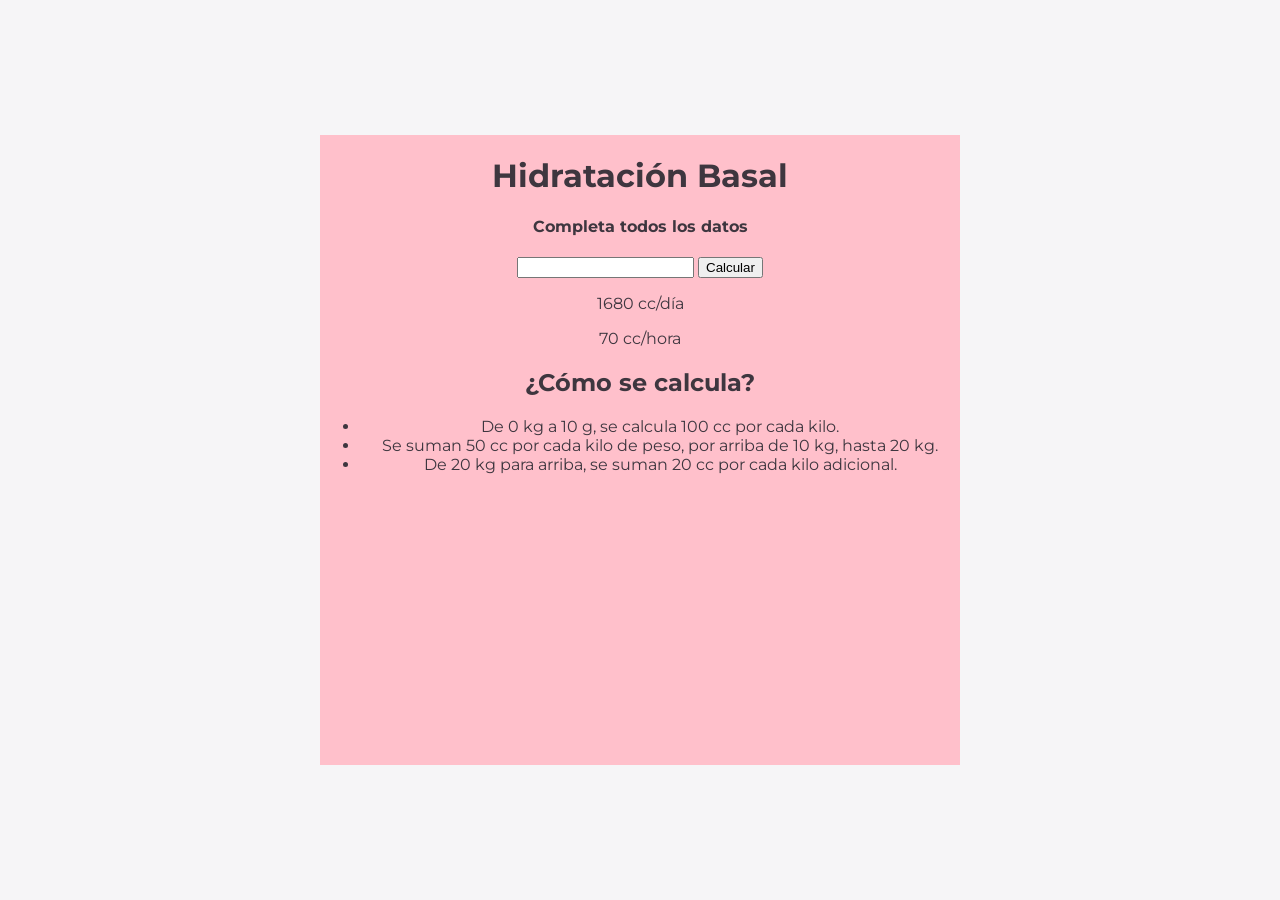
<file: index.html>
<html>
<head>
    <title>Calculadora de Hidratación</title>
    <meta charset="UTF-8">
    <link rel="stylesheet" href="style.css"/>
</head>

<body>
    <div>
        <h1>Hidratación Basal </h1>
        <meta charset="UTF-8">
       <h4> Completa todos los datos</h4>
       <!-- comentario -->
     <input type="number"/>
     <button>Calcular</button>
     <p>1680 cc/día</p>
     <p>70 cc/hora</p>
     
     <h2>¿Cómo se calcula?</h2>
     <ul>
         <li>De 0 kg a 10 g, se calcula 100 cc por cada kilo.</li>
         <li>Se suman 50 cc por cada kilo de peso, por arriba de 10 kg, hasta 20 kg.
          <li> De 20 kg para arriba, se suman 20 cc por cada kilo adicional.</li>
          </li>
      </ul>
     </div>
</body>
</html>
</file>
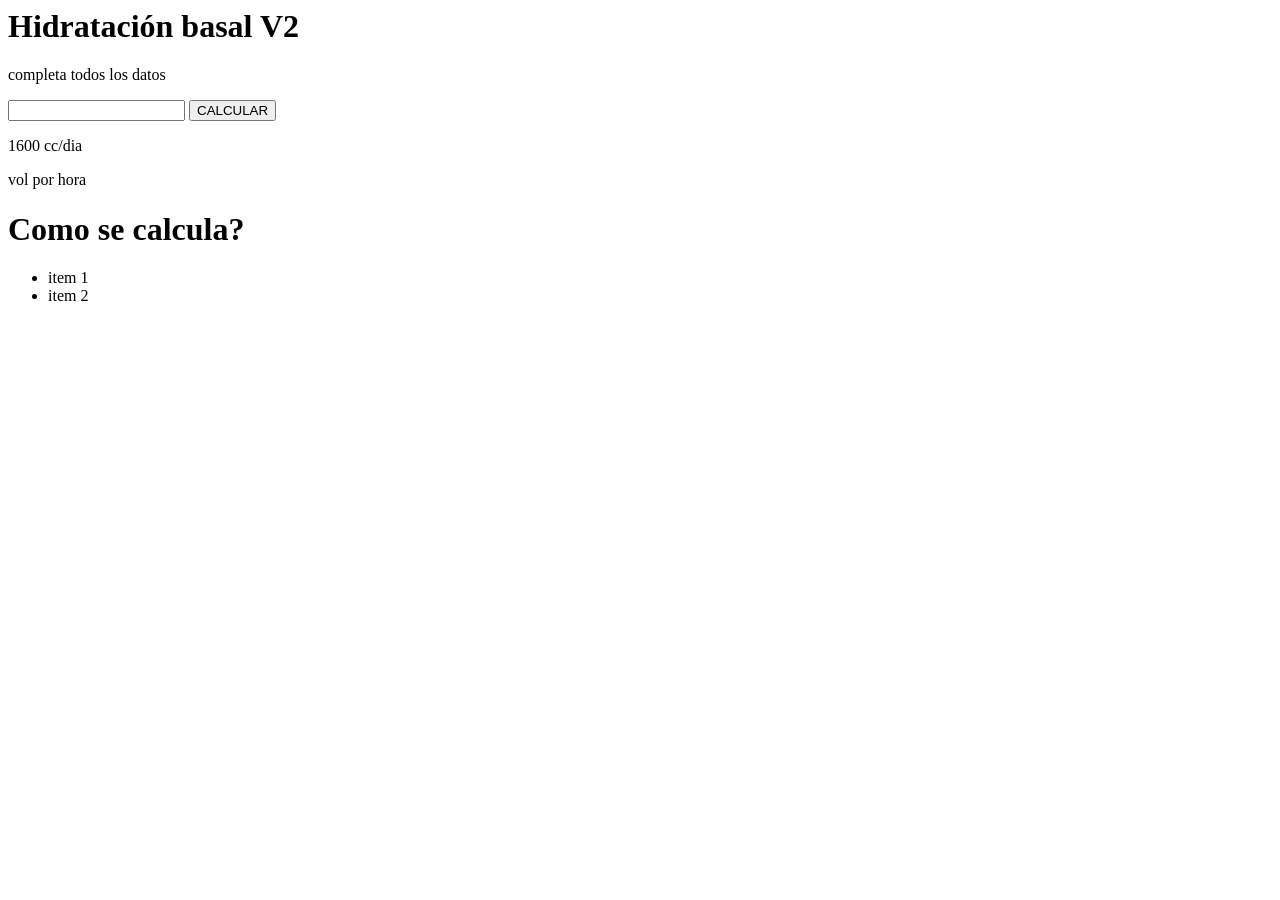
<file: inde.html>
<head>
  <title>Calculadora de hidratación</title>
  <meta charset="UTF-8" />
</head>

<body>
  <h1>Hidratación basal V2</h1>

  <p>completa todos los datos</p>

  <!-- comentario -->
  <input type="number" />

  <button>CALCULAR</button>

  <p>1600 cc/dia</p>
  <p>vol por hora</p>

  <h1>Como se calcula?</h1>
  <ul>
    <li>item 1</li>
    <li>item 2</li>
  </ul>
</body>
<html></html>
</file>
<file: style.css>
@import url("https://fonts.googleapis.com/css2?family=Montserrat:wght@300&display=swap");

body {
  background: #f6f5f7;
  font-family: "Montserrat", sans-serif;
  color: #3e363f;
}
div {
  background-color: pink;
  width: 50vw;
  height: 70vh;
  position: absolute;
  inset: 0;
  margin: auto;
  text-align: center;
}
</file>
